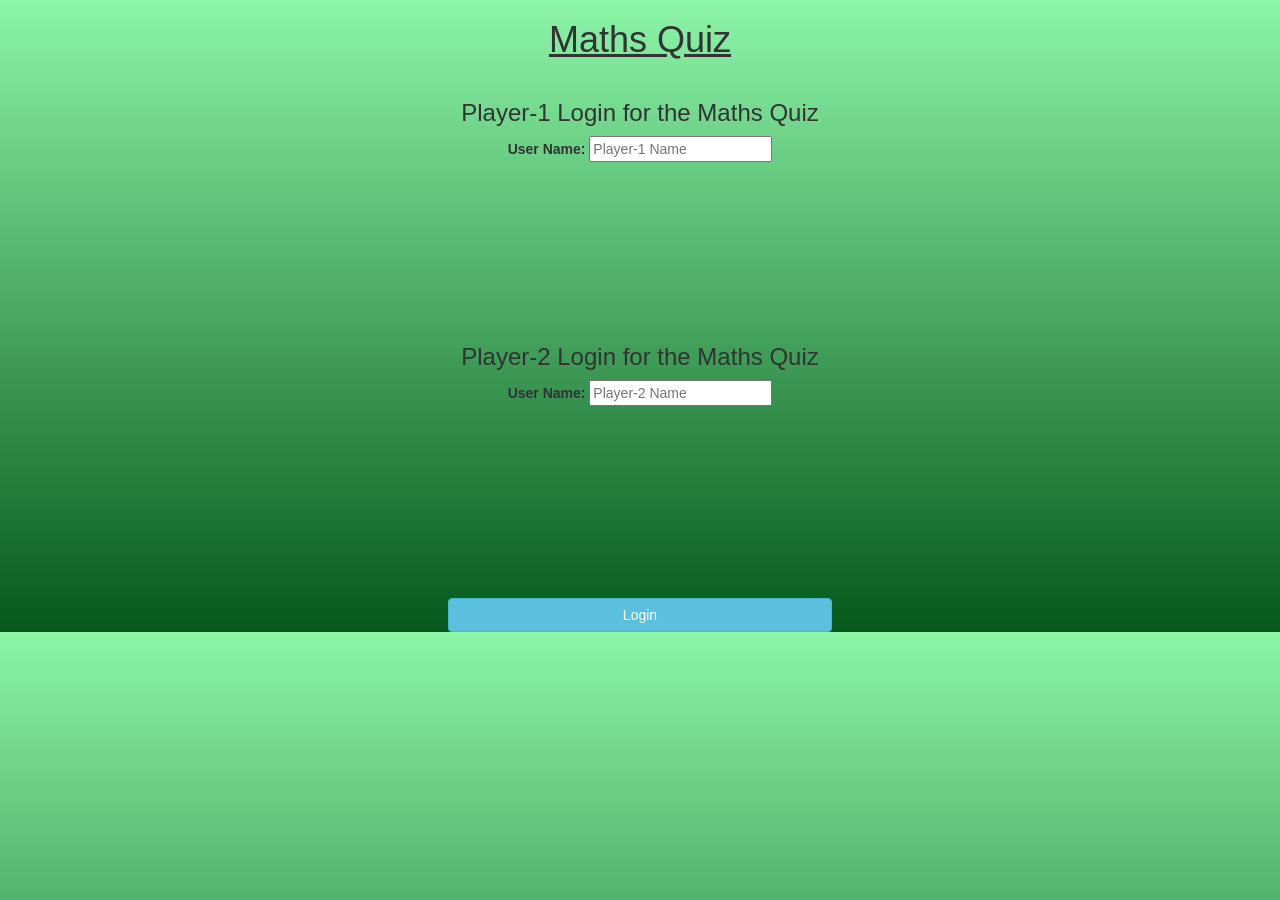
<file: index.html>
<!DOCTYPE html>
<html>
<head>
	<title>Guess The Word</title>

<meta name="viewport" content="width=device-width, initial-scale=1">
<link rel="stylesheet" href="https://maxcdn.bootstrapcdn.com/bootstrap/3.4.0/css/bootstrap.min.css">
<script src="https://ajax.googleapis.com/ajax/libs/jquery/3.4.1/jquery.min.js"></script>
<script src="https://maxcdn.bootstrapcdn.com/bootstrap/3.4.0/js/bootstrap.min.js"></script>

<link rel="stylesheet" type="text/css" href="game.css">

<script src="game_login.js"></script>
</head>
<body>
    <center>
<u><h1>Maths Quiz</h1></u>
<div class = "col-lg-4 col-sm-8 col-xs-12 login_div1">
<h3>Player-1 Login for the Maths Quiz</h3>
<label>User Name: </label>
<input type="text" id="player1_name_input" placeholder="Player-1 Name">
<br><br>
</div>
<br> <br><br> <br><br> <br>
<div class = "col-lg-4 col-sm-8 col-xs-12 login_div2">
	<h3>Player-2 Login for the Maths Quiz</h3>
	<label>User Name: </label>
	<input type="text" id="player2_name_input" placeholder="Player-2 Name">
	<br><br>
	</div>
	<br><br> <br><br> <br><br> <br><br> 
	<button style="width: 30%;" class="btn btn-info" onclick="add_user();">Login</button>
</center>

</body>
</html>
</file>
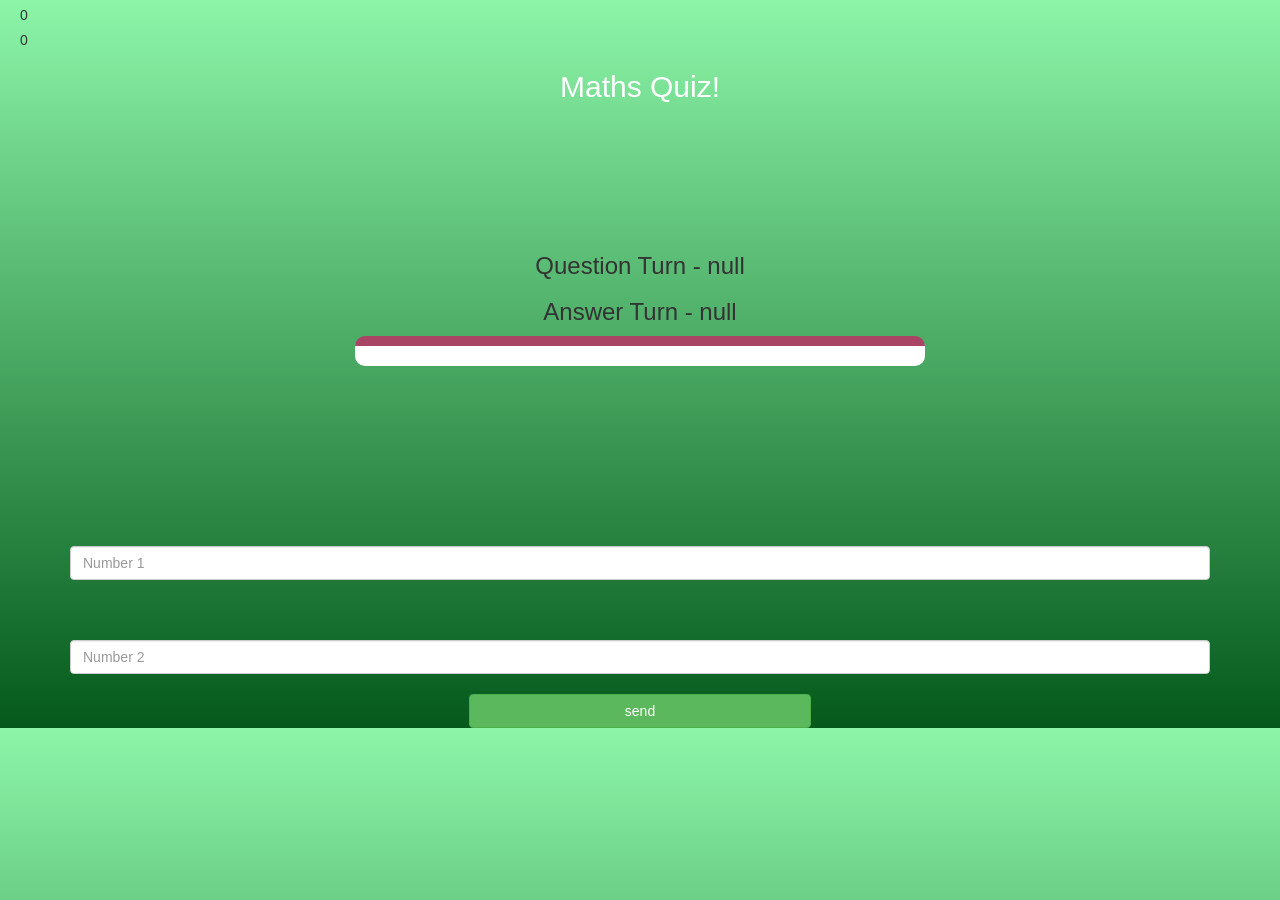
<file: game_page.html>
<!DOCTYPE html>
<html>
<head>
	<title>Math Quiz</title>

<meta name="viewport" content="width=device-width, initial-scale=1">
<link rel="stylesheet" href="https://maxcdn.bootstrapcdn.com/bootstrap/3.4.0/css/bootstrap.min.css">
<script src="https://ajax.googleapis.com/ajax/libs/jquery/3.4.1/jquery.min.js"></script>
<script src="https://maxcdn.bootstrapcdn.com/bootstrap/3.4.0/js/bootstrap.min.js"></script>
<script src = "game_page.js"></script>


<link rel="stylesheet" type="text/css" href="game.css">
</head>
<body>
<h4 id = "player1_name"></h4><span id = "player1_score"></span>
<br>
<h4 id = "player2_name"></h4><span id = "player2_score"></span>
<div class="container">
	<center>
		<h2 style="color: white;">Maths Quiz!</h2>
        <br><br><br><br><br><br>
			<h3 id = "player_question"></h3>
			<h3 id = "player_answer"></h3>
            
		<div id = "output" class="col-lg-6"></div>
		<br>
		<br>
        <br><br><br><br><br><br><br>
			<input type="text" id = "number1" class="form-control" placeholder="Number 1">
            <br><br><br>
            <input type="text" id = "number2" class="form-control" placeholder="Number 2">
		<br>
			<button onclick="send()" class="btn btn-success" style="width: 30%;">send</button>
	</center>
</div>

<script src="game_page.js"></script>
</body>
</html>
</file>
<file: game.css>
body
{
 background:  linear-gradient(#8cf5a8 0%,#04591b 100%);;
}

	.login_div1 , .login_div2
	{
		background:aliceblues;
		padding: 10px;
		float: none;
		border-radius: 15px;
	}


#player1_name , #player2_name
{
	display: inline-block;
	margin-left: 20px;
}
#word
{
	width: 60%;
}
#word_display
{
	letter-spacing: 5px;
}
#output
{
background: white;
border-radius: 10px;
border-top: 10px solid #AA4465;
padding: 10px;
float: none;
text-align: left;
}
h1{
	font-family: 'Trebuchet MS', 'Lucida Sans Unicode', 'Lucida Grande', 'Lucida Sans', Arial, sans-serif;
}
</file>
